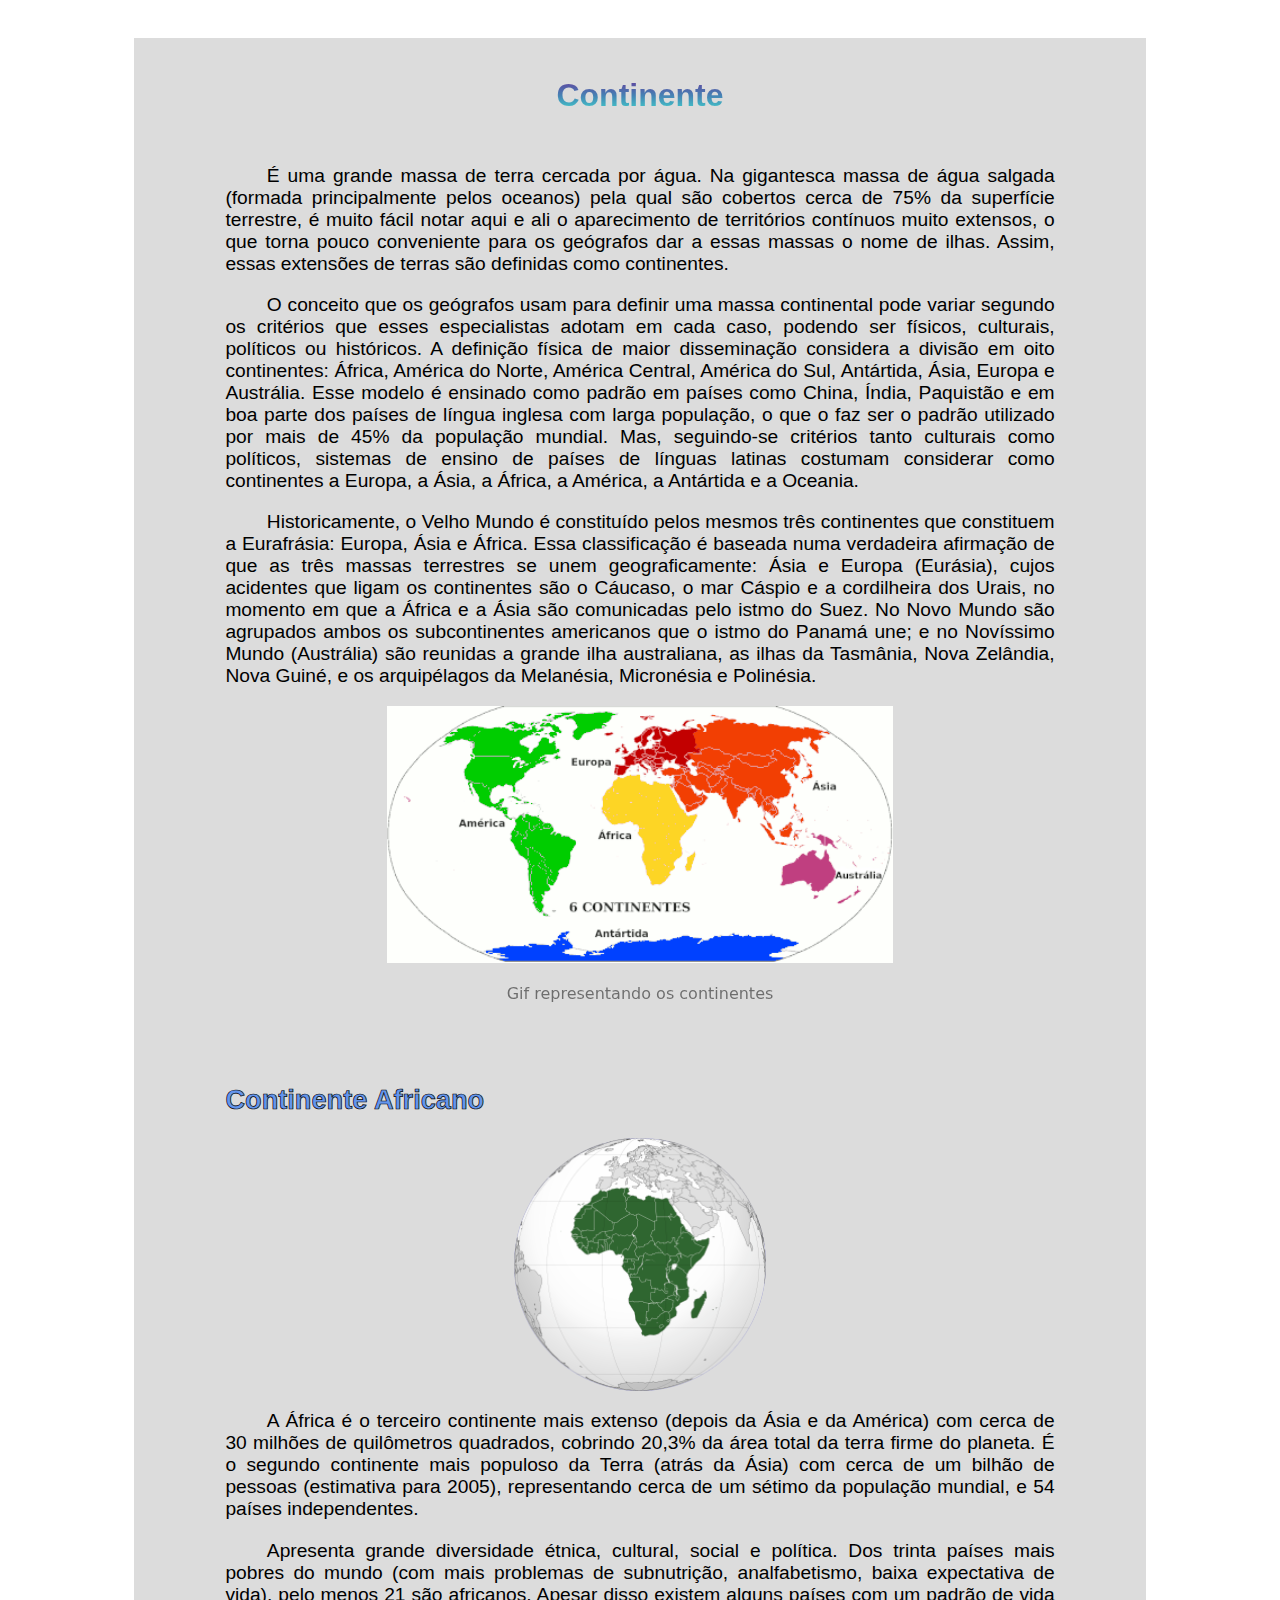
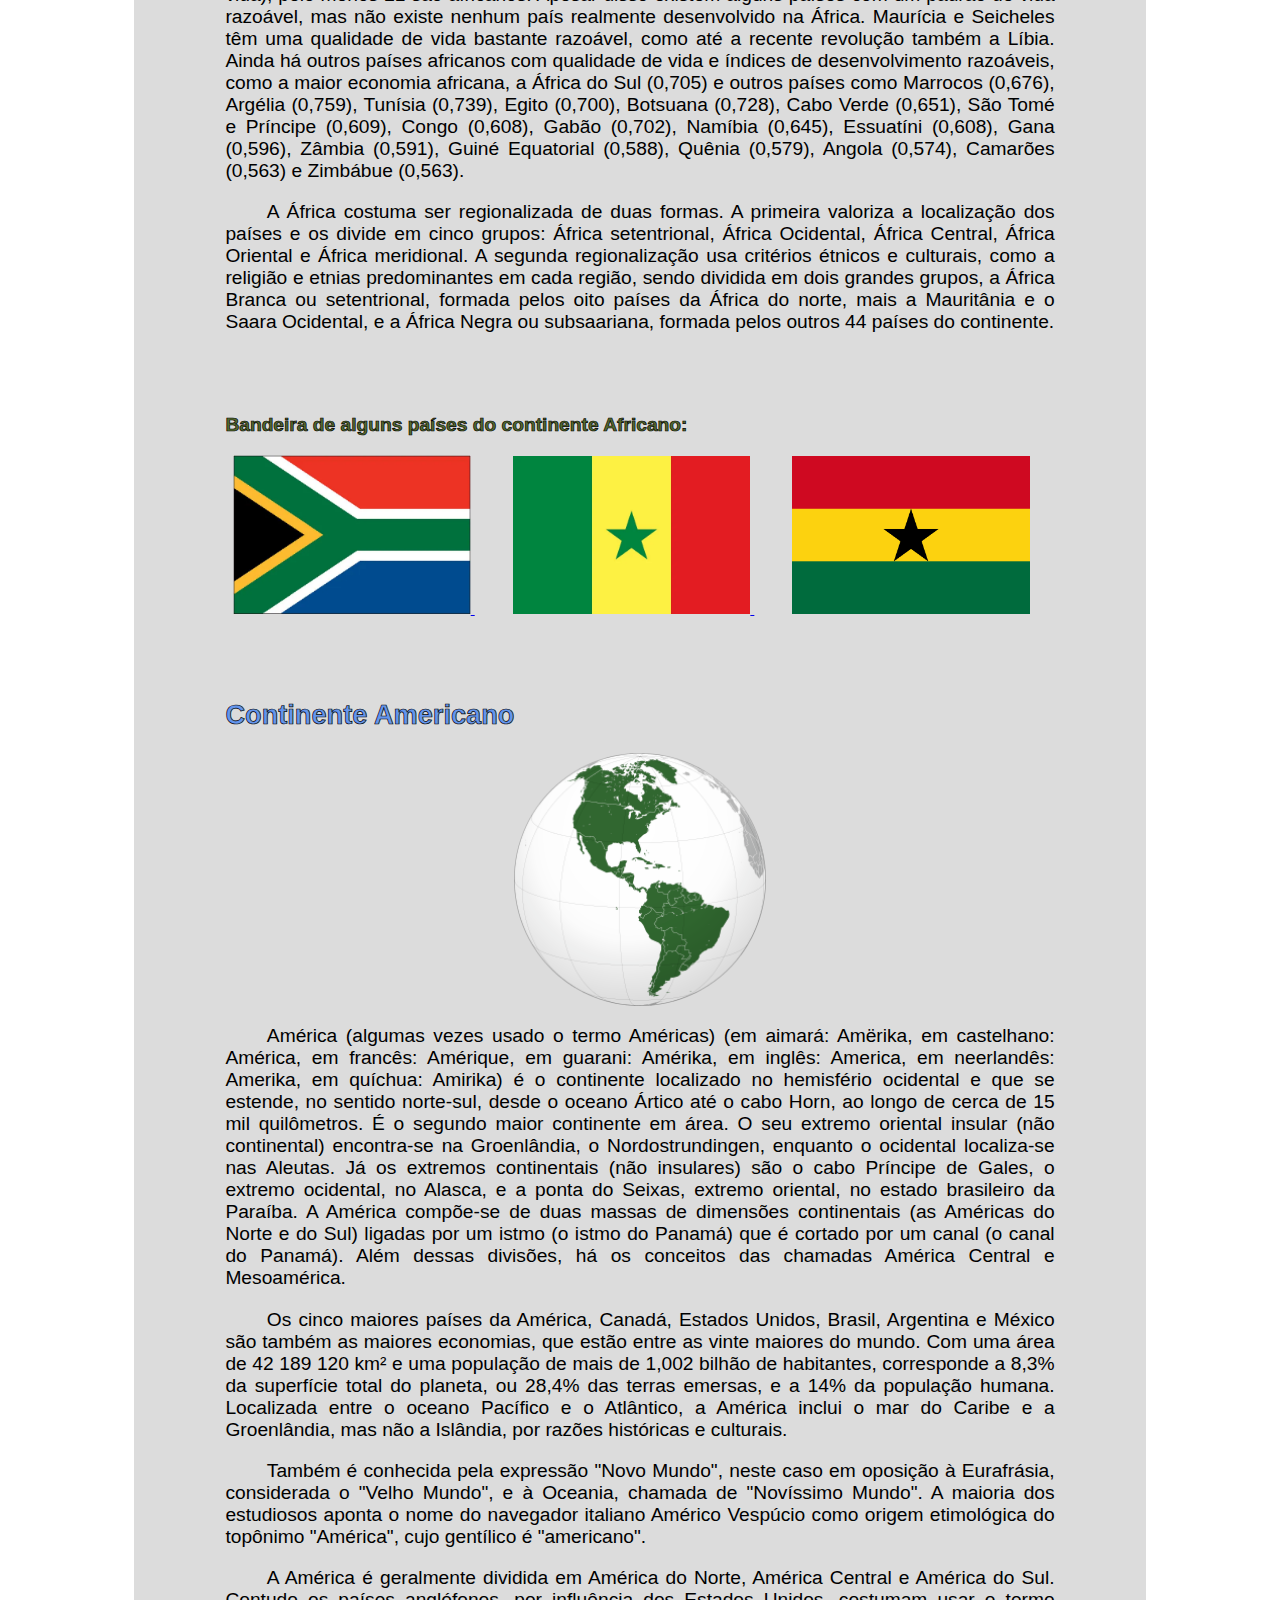
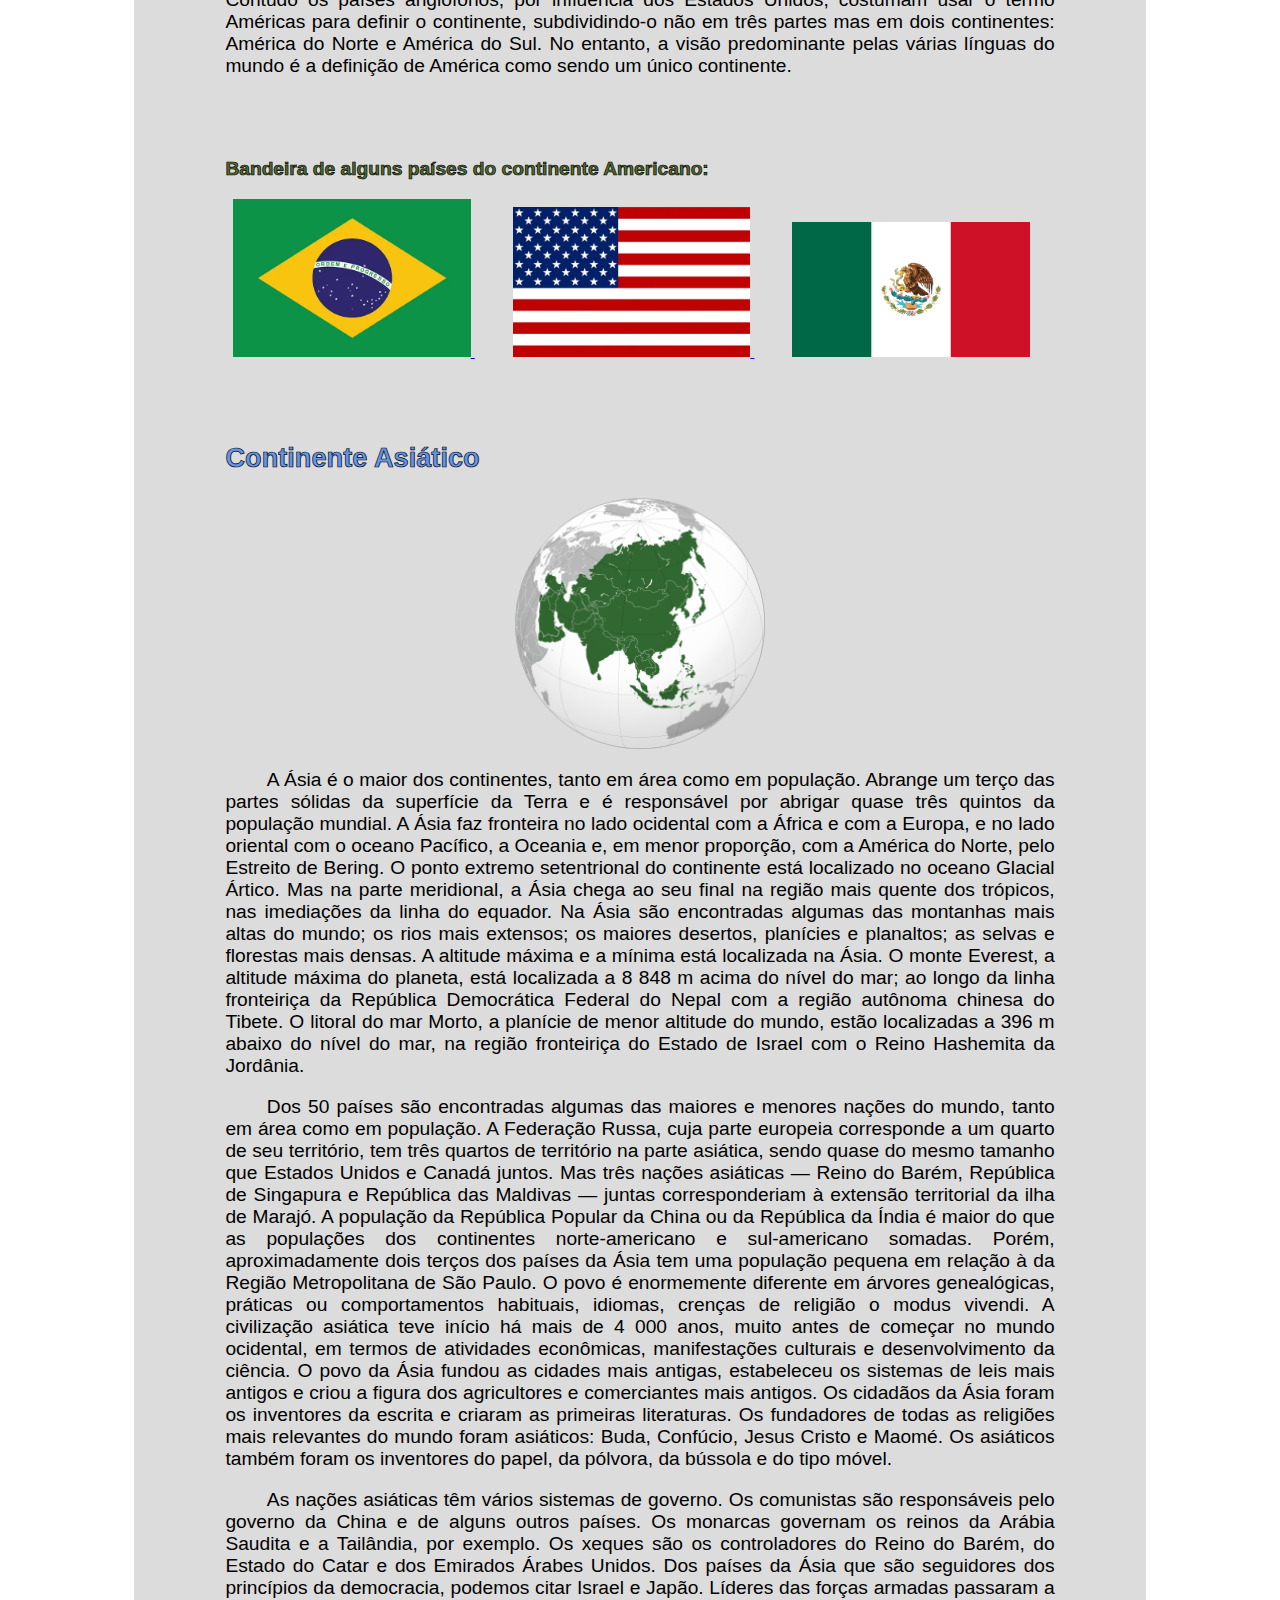
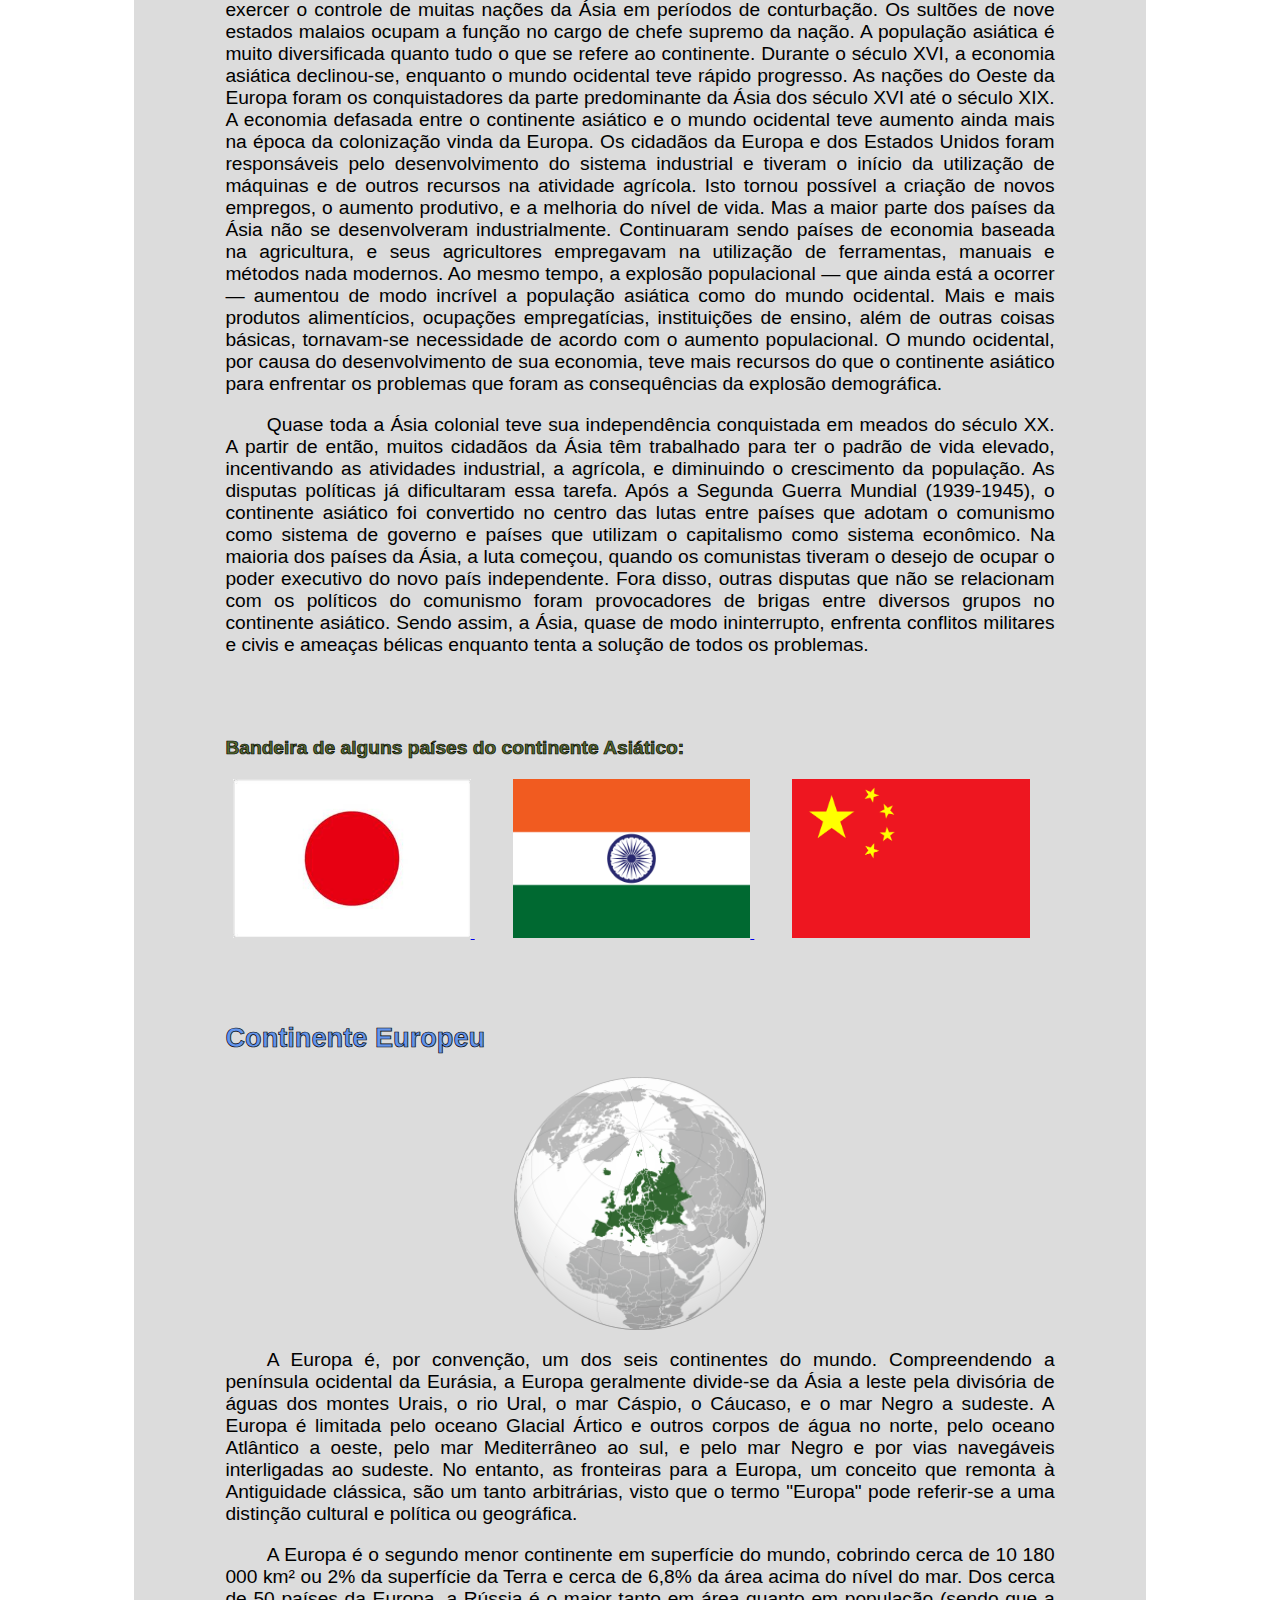
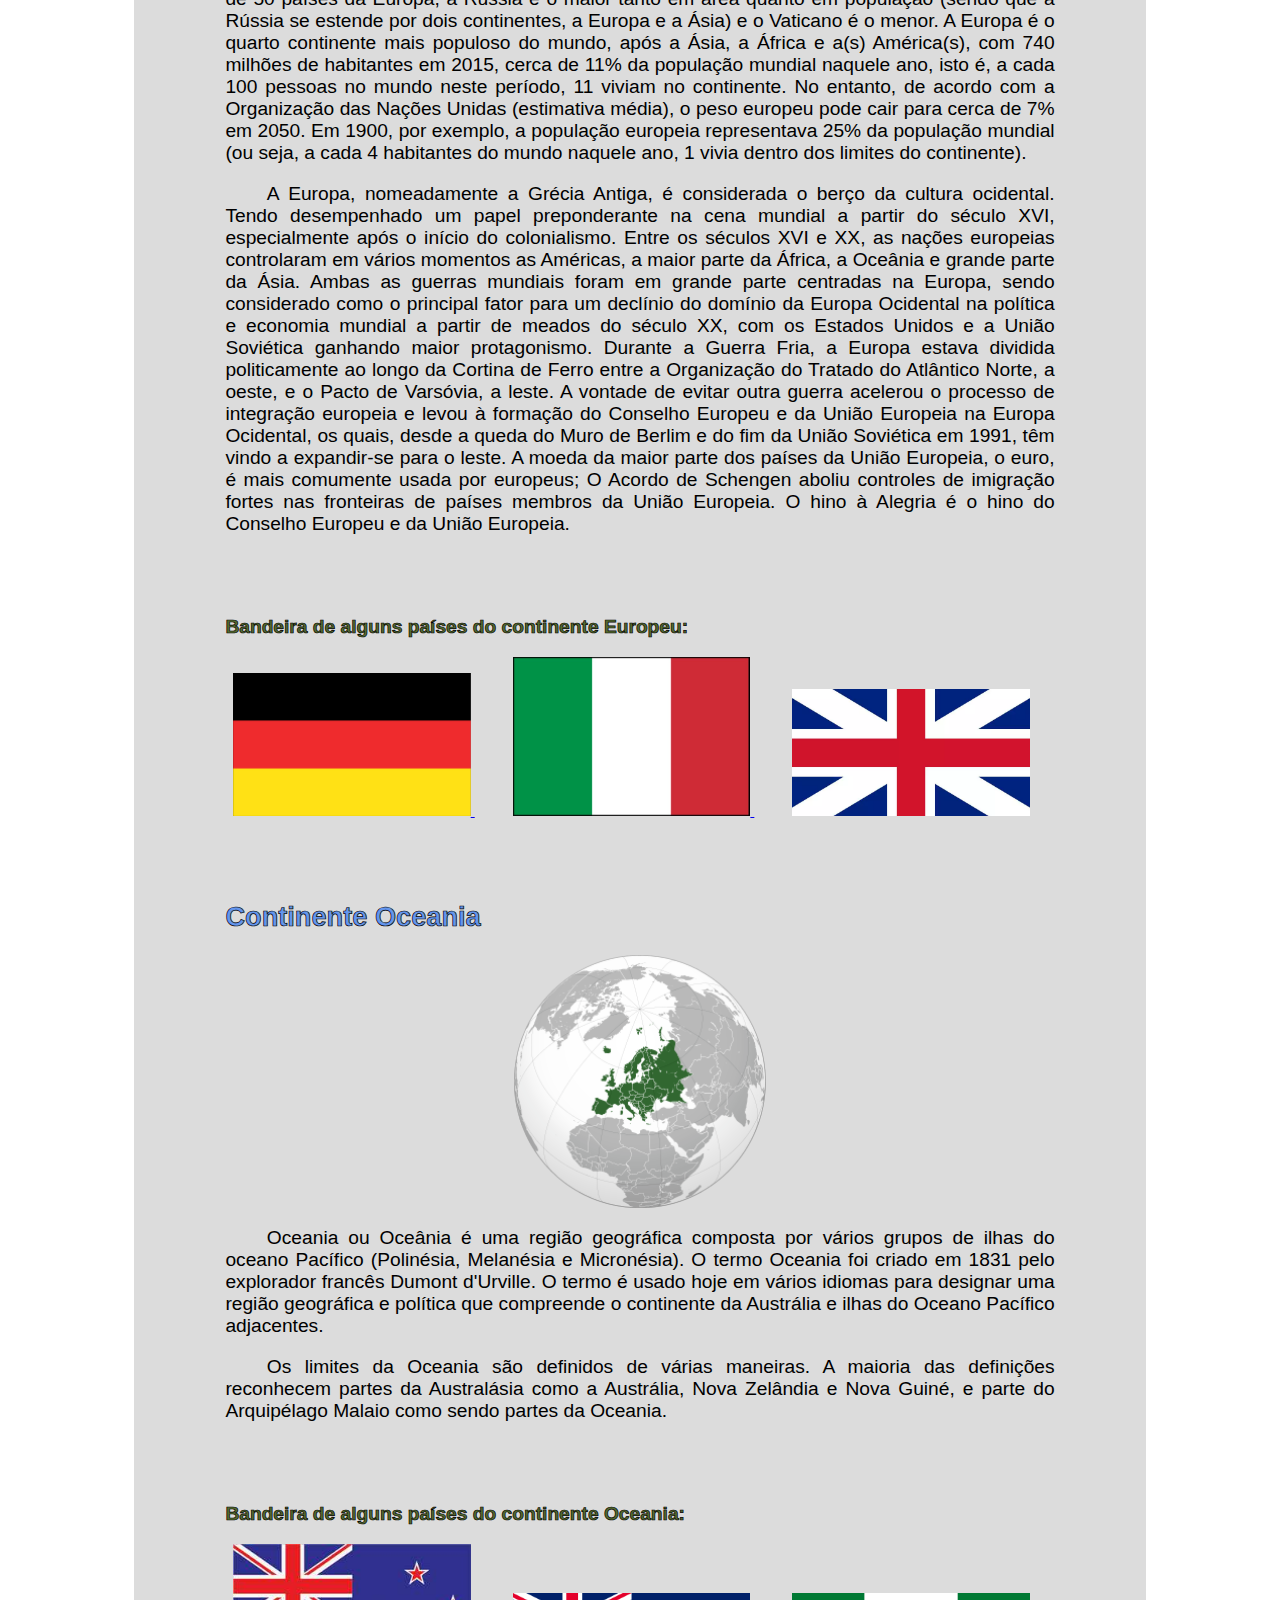
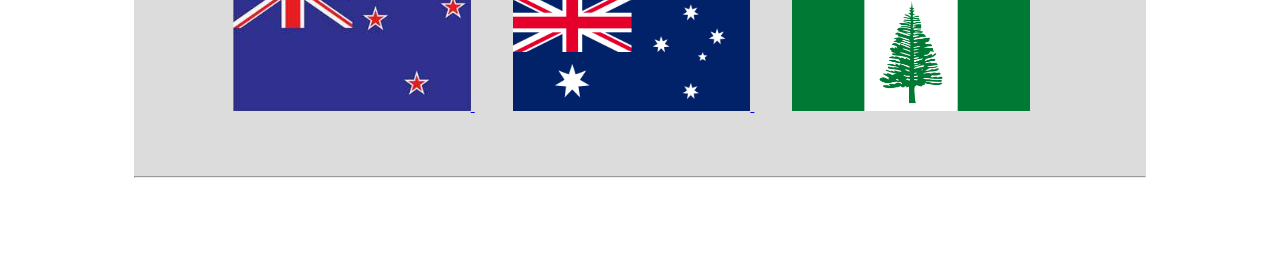
<file: Continentes/index.html>
<!DOCTYPE html>
<html lang="pt-br">

<head>
    <meta charset="UTF-8">
    <meta http-equiv="X-UA-Compatible" content="IE=edge">
    <meta name="viewport" content="width=device-width, initial-scale=1.0">
    <link rel="stylesheet" href="css/style.css">
    <title>Países pelo mundo</title>
</head>

<body>

    <div class="block">
        <br>
        <h1>Continente</h1>

        <p>É uma grande massa de terra cercada por água. Na gigantesca massa de água salgada (formada principalmente
            pelos oceanos) pela qual são cobertos cerca de 75% da superfície terrestre, é muito fácil notar aqui e ali o
            aparecimento de territórios contínuos muito extensos, o que torna pouco conveniente para os geógrafos dar a
            essas massas o nome de ilhas. Assim, essas extensões de terras são definidas como continentes.
        </p>
        <p>
            O conceito que os geógrafos usam para definir uma massa continental pode variar segundo os critérios que
            esses
            especialistas adotam em cada caso, podendo ser físicos, culturais, políticos ou históricos. A definição
            física
            de maior disseminação considera a divisão em oito continentes: África, América do Norte, América Central,
            América do Sul, Antártida, Ásia, Europa e Austrália. Esse modelo é ensinado como padrão em países como
            China,
            Índia, Paquistão e em boa parte dos países de língua inglesa com larga população, o que o faz ser o padrão
            utilizado por mais de 45% da população mundial. Mas, seguindo-se critérios tanto culturais como políticos,
            sistemas de ensino de países de línguas latinas costumam considerar como continentes a Europa, a Ásia, a
            África,
            a América, a Antártida e a Oceania.
        </p>
        <p>
            Historicamente, o Velho Mundo é constituído pelos mesmos três continentes que constituem a Eurafrásia:
            Europa,
            Ásia e África. Essa classificação é baseada numa verdadeira afirmação de que as três massas terrestres se
            unem geograficamente: Ásia e Europa (Eurásia), cujos acidentes que ligam os continentes são o Cáucaso, o mar
            Cáspio e a cordilheira dos Urais, no momento em que a África e a Ásia são comunicadas pelo istmo do Suez. No
            Novo Mundo são agrupados ambos os subcontinentes americanos que o istmo do Panamá une; e no Novíssimo Mundo
            (Austrália) são reunidas a grande ilha australiana, as ilhas da Tasmânia, Nova Zelândia, Nova Guiné, e os
            arquipélagos da Melanésia, Micronésia e Polinésia.
        </p>

        <img class="continentes" style="width: 50%;" src="img/continentes.gif" alt="Continentes" title="Continentes">

        <h4>Gif representando os continentes</h4>

        <h2>Continente Africano</h2>

        <img class="continentes" src="img/africa/africa.png" alt="Continente Africano" title="Continente africano">

        <p>
            A África é o terceiro continente mais extenso (depois da Ásia e da América) com cerca de 30 milhões de
            quilômetros quadrados, cobrindo 20,3% da área total da terra firme do planeta. É o segundo continente mais
            populoso da Terra (atrás da Ásia) com cerca de um bilhão de pessoas (estimativa para 2005), representando
            cerca de um sétimo da população mundial, e 54 países independentes.
        </p>
        <p>
            Apresenta grande diversidade étnica, cultural, social e política. Dos trinta países mais pobres do mundo
            (com mais problemas de subnutrição, analfabetismo, baixa expectativa de vida), pelo menos 21 são
            africanos. Apesar disso existem alguns países com um padrão de vida razoável, mas não existe nenhum país
            realmente desenvolvido na África. Maurícia e Seicheles têm uma qualidade de vida bastante razoável, como
            até a recente revolução também a Líbia. Ainda há outros países africanos com qualidade de vida e índices de
            desenvolvimento razoáveis, como a maior economia africana, a África do Sul (0,705) e outros países como
            Marrocos (0,676), Argélia (0,759), Tunísia (0,739), Egito (0,700), Botsuana (0,728), Cabo Verde (0,651), São
            Tomé e Príncipe (0,609), Congo (0,608), Gabão (0,702), Namíbia (0,645), Essuatíni (0,608), Gana (0,596),
            Zâmbia (0,591), Guiné Equatorial (0,588), Quênia (0,579), Angola (0,574), Camarões (0,563) e Zimbábue
            (0,563).
        </p>
        <p>
            A África costuma ser regionalizada de duas formas. A primeira valoriza a localização dos países e os divide
            em cinco grupos: África setentrional, África Ocidental, África Central, África Oriental e África meridional.
            A segunda regionalização usa critérios étnicos e culturais, como a religião e etnias predominantes em cada
            região, sendo dividida em dois grandes grupos, a África Branca ou setentrional, formada pelos oito países da
            África do norte, mais a Mauritânia e o Saara Ocidental, e a África Negra ou subsaariana, formada pelos
            outros 44 países do continente.
        </p>


        <h3>Bandeira de alguns países do continente Africano:</h3>

        <div class="images">
            <a class="image" href="https://mundoeducacao.uol.com.br/geografia/africa-sul.htm">
                <img src="img/africa/africa_do_sul.png" alt="Bandeira África do Sul" title="Bandeira África do Sul" id="teste">
            </a>

            <a class="image" href="https://mundoeducacao.uol.com.br/geografia/senegal.htm">
                <img src="img/africa/senegal.png" alt="Bandeira Senegal" title="Bandeira Senegal">
            </a>

            <a class="image" href="https://pt.wikipedia.org/wiki/Gana">
                <img src="img/africa/ghana.png" alt="Bandeira Gana" title="Bandeira Gana">
            </a>
        </div>

        <h2>Continente Americano</h2>

        <img class="continentes" src="img/america/america.png" alt="Continente Africano" title="Continente africano">

        <p>
            América (algumas vezes usado o termo Américas) (em aimará: Amërika, em castelhano: América, em francês:
            Amérique, em guarani: Amérika, em inglês: America, em neerlandês: Amerika, em quíchua: Amirika) é o
            continente localizado no hemisfério ocidental e que se estende, no sentido norte-sul, desde o oceano Ártico
            até o cabo Horn, ao longo de cerca de 15 mil quilômetros. É o segundo maior continente em área. O seu
            extremo oriental insular (não continental) encontra-se na Groenlândia, o Nordostrundingen, enquanto o
            ocidental localiza-se nas Aleutas. Já os extremos continentais (não insulares) são o cabo Príncipe de Gales,
            o extremo ocidental, no Alasca, e a ponta do Seixas, extremo oriental, no estado brasileiro da Paraíba. A
            América compõe-se de duas massas de dimensões continentais (as Américas do Norte e do Sul) ligadas por um
            istmo (o istmo do Panamá) que é cortado por um canal (o canal do Panamá). Além dessas divisões, há os
            conceitos das chamadas América Central e Mesoamérica.
        </p>
        <p>
            Os cinco maiores países da América, Canadá, Estados Unidos, Brasil, Argentina e México são também as maiores
            economias, que estão entre as vinte maiores do mundo. Com uma área de 42 189 120 km² e uma população de mais
            de 1,002 bilhão de habitantes, corresponde a 8,3% da superfície total do planeta, ou 28,4% das terras
            emersas, e a 14% da população humana. Localizada entre o oceano Pacífico e o Atlântico, a América inclui o
            mar do Caribe e a Groenlândia, mas não a Islândia, por razões históricas e culturais.
        </p>
        <p>
            Também é conhecida pela expressão "Novo Mundo", neste caso em oposição à Eurafrásia, considerada o "Velho
            Mundo", e à Oceania, chamada de "Novíssimo Mundo". A maioria dos estudiosos aponta o nome do navegador
            italiano Américo Vespúcio como origem etimológica do topônimo "América", cujo gentílico é "americano".
        </p>
        <p>
            A América é geralmente dividida em América do Norte, América Central e América do Sul. Contudo os países
            anglófonos, por influência dos Estados Unidos, costumam usar o termo Américas para definir o continente,
            subdividindo-o não em três partes mas em dois continentes: América do Norte e América do Sul. No entanto, a
            visão predominante pelas várias línguas do mundo é a definição de América como sendo um único continente.
        </p>


        <h3>Bandeira de alguns países do continente Americano:</h3>

        <div class="images">
            <a class="image" href="https://brasilescola.uol.com.br/geografia/pais-brasil.htm">
                <img src="img/america/brasil.png" alt="Bandeira Brasil" title="Bandeira Brasil">
            </a>
        
            <a class="image" href="https://brasilescola.uol.com.br/geografia/estados-unidos.htm">
                <img src="img/america/eua.png" alt="Bandeira Estados Unidos" title="Bandeira Estados Unidos">
            </a>
        
            <a class="image" href="https://brasilescola.uol.com.br/historia-da-america/historia-mexico.htm">
                <img src="img/america/mexico.png" alt="Bandeira México" title="Bandeira México">
            </a>
        </div>

        <h2>Continente Asiático</h2>

        <img class="continentes" src="img/asia/asia.png" alt="Continente Asiático" title="Continente Asiático">

        <p>
            A Ásia é o maior dos continentes, tanto em área como em população. Abrange um terço das partes sólidas da
            superfície da Terra e é responsável por abrigar quase três quintos da população mundial. A Ásia faz
            fronteira no lado ocidental com a África e com a Europa, e no lado oriental com o oceano Pacífico, a Oceania
            e, em menor proporção, com a América do Norte, pelo Estreito de Bering. O ponto extremo setentrional do
            continente está localizado no oceano Glacial Ártico. Mas na parte meridional, a Ásia chega ao seu final na
            região mais quente dos trópicos, nas imediações da linha do equador. Na Ásia são encontradas algumas das
            montanhas mais altas do mundo; os rios mais extensos; os maiores desertos, planícies e planaltos; as selvas
            e florestas mais densas. A altitude máxima e a mínima está localizada na Ásia. O monte Everest, a altitude
            máxima do planeta, está localizada a 8 848 m acima do nível do mar; ao longo da linha fronteiriça da
            República Democrática Federal do Nepal com a região autônoma chinesa do Tibete. O litoral do mar Morto, a
            planície de menor altitude do mundo, estão localizadas a 396 m abaixo do nível do mar, na região fronteiriça
            do Estado de Israel com o Reino Hashemita da Jordânia.
        </p>
        <p>
            Dos 50 países são encontradas algumas das maiores e menores nações do mundo, tanto em área como em
            população. A Federação Russa, cuja parte europeia corresponde a um quarto de seu território, tem três
            quartos de território na parte asiática, sendo quase do mesmo tamanho que Estados Unidos e Canadá juntos.
            Mas três nações asiáticas — Reino do Barém, República de Singapura e República das Maldivas — juntas
            corresponderiam à extensão territorial da ilha de Marajó. A população da República Popular da China ou da
            República da Índia é maior do que as populações dos continentes norte-americano e sul-americano somadas.
            Porém, aproximadamente dois terços dos países da Ásia tem uma população pequena em relação à da Região
            Metropolitana de São Paulo. O povo é enormemente diferente em árvores genealógicas, práticas ou
            comportamentos habituais, idiomas, crenças de religião o modus vivendi. A civilização asiática teve
            início há mais de 4 000 anos, muito antes de começar no mundo ocidental, em termos de atividades econômicas,
            manifestações culturais e desenvolvimento da ciência. O povo da Ásia fundou as cidades mais antigas,
            estabeleceu os sistemas de leis mais antigos e criou a figura dos agricultores e comerciantes mais antigos.
            Os cidadãos da Ásia foram os inventores da escrita e criaram as primeiras literaturas. Os fundadores de
            todas as religiões mais relevantes do mundo foram asiáticos: Buda, Confúcio, Jesus Cristo e Maomé. Os
            asiáticos também foram os inventores do papel, da pólvora, da bússola e do tipo móvel.
        </p>
        <p>
            As nações asiáticas têm vários sistemas de governo. Os comunistas são responsáveis pelo governo da China e
            de alguns outros países. Os monarcas governam os reinos da Arábia Saudita e a Tailândia, por exemplo. Os
            xeques são os controladores do Reino do Barém, do Estado do Catar e dos Emirados Árabes Unidos. Dos países
            da Ásia que são seguidores dos princípios da democracia, podemos citar Israel e Japão. Líderes das forças
            armadas passaram a exercer o controle de muitas nações da Ásia em períodos de conturbação. Os sultões de
            nove estados malaios ocupam a função no cargo de chefe supremo da nação. A população asiática é muito
            diversificada quanto tudo o que se refere ao continente. Durante o século XVI, a economia asiática
            declinou-se, enquanto o mundo ocidental teve rápido progresso. As nações do Oeste da Europa foram os
            conquistadores da parte predominante da Ásia dos século XVI até o século XIX. A economia defasada entre o
            continente asiático e o mundo ocidental teve aumento ainda mais na época da colonização vinda da Europa. Os
            cidadãos da Europa e dos Estados Unidos foram responsáveis pelo desenvolvimento do sistema industrial e
            tiveram o início da utilização de máquinas e de outros recursos na atividade agrícola. Isto tornou possível
            a criação de novos empregos, o aumento produtivo, e a melhoria do nível de vida. Mas a maior parte dos
            países da Ásia não se desenvolveram industrialmente. Continuaram sendo países de economia baseada na
            agricultura, e seus agricultores empregavam na utilização de ferramentas, manuais e métodos nada
            modernos. Ao mesmo tempo, a explosão populacional — que ainda está a ocorrer — aumentou de modo incrível
            a população asiática como do mundo ocidental. Mais e mais produtos alimentícios, ocupações empregatícias,
            instituições de ensino, além de outras coisas básicas, tornavam-se necessidade de acordo com o aumento
            populacional. O mundo ocidental, por causa do desenvolvimento de sua economia, teve mais recursos do que o
            continente asiático para enfrentar os problemas que foram as consequências da explosão demográfica.
        </p>
        <p>
            Quase toda a Ásia colonial teve sua independência conquistada em meados do século XX. A partir de então,
            muitos cidadãos da Ásia têm trabalhado para ter o padrão de vida elevado, incentivando as atividades
            industrial, a agrícola, e diminuindo o crescimento da população. As disputas políticas já dificultaram essa
            tarefa. Após a Segunda Guerra Mundial (1939-1945), o continente asiático foi convertido no centro das lutas
            entre países que adotam o comunismo como sistema de governo e países que utilizam o capitalismo como sistema
            econômico. Na maioria dos países da Ásia, a luta começou, quando os comunistas tiveram o desejo de ocupar o
            poder executivo do novo país independente. Fora disso, outras disputas que não se relacionam com os
            políticos do comunismo foram provocadores de brigas entre diversos grupos no continente asiático. Sendo
            assim, a Ásia, quase de modo ininterrupto, enfrenta conflitos militares e civis e ameaças bélicas enquanto
            tenta a solução de todos os problemas.
        </p>

        <h3>Bandeira de alguns países do continente Asiático:</h3>

        <div class="images">
            <a class="image" href="https://pt.wikipedia.org/wiki/Jap%C3%A3o">
                <img src="img/asia/japão.jpg" alt="Bandeira Japão" title="Bandeira Japão">
            </a>
        
            <a class="image" href="https://pt.wikipedia.org/wiki/Bandeira_da_%C3%8Dndia">
                <img src="img/asia/india.png" alt="Bandeira India" title="Bandeira India">
            </a>
        
            <a class="image" href="https://en.wikipedia.org/wiki/China">
                <img src="img/asia/china.png" alt="Bandeira China" title="Bandeira China">
            </a>
        </div>

        <h2>Continente Europeu</h2>

        <img class="continentes" src="img/europa/europa.png" alt="Continente Europeu" title="Continente Europeu">

        <p>
            A Europa é, por convenção, um dos seis continentes do mundo. Compreendendo a península ocidental da Eurásia,
            a Europa geralmente divide-se da Ásia a leste pela divisória de águas dos montes Urais, o rio Ural, o mar
            Cáspio, o Cáucaso, e o mar Negro a sudeste. A Europa é limitada pelo oceano Glacial Ártico e outros
            corpos de água no norte, pelo oceano Atlântico a oeste, pelo mar Mediterrâneo ao sul, e pelo mar Negro e por
            vias navegáveis interligadas ao sudeste. No entanto, as fronteiras para a Europa, um conceito que remonta à
            Antiguidade clássica, são um tanto arbitrárias, visto que o termo "Europa" pode referir-se a uma distinção
            cultural e política ou geográfica.
        </p>
        <p>

            A Europa é o segundo menor continente em superfície do mundo, cobrindo cerca de 10 180 000 km² ou 2% da
            superfície da Terra e cerca de 6,8% da área acima do nível do mar. Dos cerca de 50 países da Europa, a
            Rússia é o maior tanto em área quanto em população (sendo que a Rússia se estende por dois continentes, a
            Europa e a Ásia) e o Vaticano é o menor. A Europa é o quarto continente mais populoso do mundo, após a Ásia,
            a África e a(s) América(s), com 740 milhões de habitantes em 2015, cerca de 11% da população mundial naquele
            ano, isto é, a cada 100 pessoas no mundo neste período, 11 viviam no continente. No entanto, de acordo
            com a Organização das Nações Unidas (estimativa média), o peso europeu pode cair para cerca de 7% em
            2050. Em 1900, por exemplo, a população europeia representava 25% da população mundial (ou seja, a cada 4
            habitantes do mundo naquele ano, 1 vivia dentro dos limites do continente).
        </p>
        <p>
            A Europa, nomeadamente a Grécia Antiga, é considerada o berço da cultura ocidental. Tendo desempenhado um
            papel preponderante na cena mundial a partir do século XVI, especialmente após o início do colonialismo.
            Entre os séculos XVI e XX, as nações europeias controlaram em vários momentos as Américas, a maior parte da
            África, a Oceânia e grande parte da Ásia. Ambas as guerras mundiais foram em grande parte centradas na
            Europa, sendo considerado como o principal fator para um declínio do domínio da Europa Ocidental na política
            e economia mundial a partir de meados do século XX, com os Estados Unidos e a União Soviética ganhando maior
            protagonismo. Durante a Guerra Fria, a Europa estava dividida politicamente ao longo da Cortina de Ferro
            entre a Organização do Tratado do Atlântico Norte, a oeste, e o Pacto de Varsóvia, a leste. A vontade de
            evitar outra guerra acelerou o processo de integração europeia e levou à formação do Conselho Europeu e da
            União Europeia na Europa Ocidental, os quais, desde a queda do Muro de Berlim e do fim da União Soviética em
            1991, têm vindo a expandir-se para o leste. A moeda da maior parte dos países da União Europeia, o euro, é
            mais comumente usada por europeus; O Acordo de Schengen aboliu controles de imigração fortes nas fronteiras
            de países membros da União Europeia. O hino à Alegria é o hino do Conselho Europeu e da União Europeia.
        </p>

        <h3>Bandeira de alguns países do continente Europeu:</h3>

        <div class="images">
            <a class="image" href="https://brasilescola.uol.com.br/geografia/alemanha.htm">
                <img src="img/europa/alemanha.jpg" alt="Bandeira Alemanha" title="Bandeira Alemanha">
            </a>
        
            <a class="image" href="https://www.todamateria.com.br/bandeira-da-italia/">
                <img src="img/europa/italia.jpg" alt="Bandeira Itália" title="Bandeira Itália">
            </a>
        
            <a class="image" href="https://www.educamaisbrasil.com.br/enem/geografia/reino-unido">
                <img src="img/europa/ru.png" alt="Bandeira Reino Unido" title="Bandeira Reino Unido">
            </a>
        </div>

        <h2>Continente Oceania</h2>

        <img class="continentes" src="img/europa/europa.png" alt="Continente Europeu" title="Continente Europeu">

        <p>
            Oceania ou Oceânia é uma região geográfica composta por vários grupos de ilhas do oceano
            Pacífico (Polinésia, Melanésia e Micronésia). O termo Oceania foi criado em 1831 pelo explorador francês
            Dumont d'Urville. O termo é usado hoje em vários idiomas para designar uma região geográfica e política que
            compreende o continente da Austrália e ilhas do Oceano Pacífico adjacentes.
        </p>
        <p>
            Os limites da Oceania são definidos de várias maneiras. A maioria das definições reconhecem partes da
            Australásia como a Austrália, Nova Zelândia e Nova Guiné, e parte do Arquipélago Malaio como sendo partes da
            Oceania.
        </p>

        <h3>Bandeira de alguns países do continente Oceania:</h3>

        <div class="images">
            <a class="image" href="https://pt.wikipedia.org/wiki/Bandeira_da_Nova_Zel%C3%A2ndia">
                <img src="img/oceania/Nova-Zelandia.jpg" alt="Bandeira Nova Zelândia" title="Bandeira Nova Zelândia">
            </a>
        
            <a class="image" href="https://pt.wikipedia.org/wiki/Austr%C3%A1lia">
                <img src="img/oceania/austrália.png" alt="Bandeira Austrália" title="Bandeira Austrália">
            </a>
        
            <a class="image" href="https://pt.wikipedia.org/wiki/Ilha_Norfolk">
                <img src="img/oceania/ilha_norfolk.png" alt="Bandeira Ilha Norfolk" title="Bandeira Ilha Norfolk">
            </a>
        </div>

        <hr class="footer">

    </div>
</body>

</html>
</file>
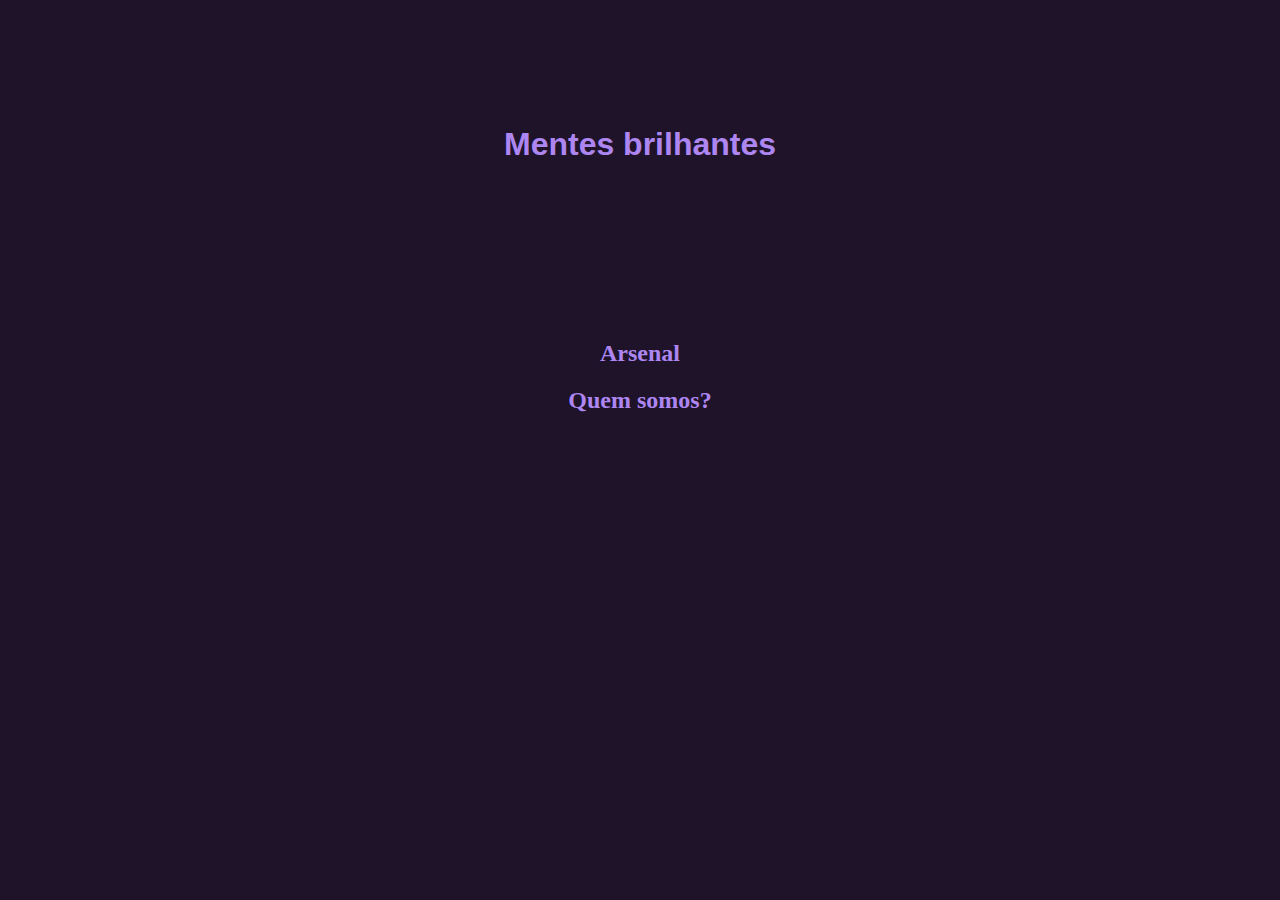
<file: Mentes brilhantes/index.html>
<!DOCTYPE html>
<html lang="pt-br">
<head>
    <meta charset="UTF-8">
    <meta name="viewport" content="width=device-width, initial-scale=1.0">
    <title>Home</title>
    <link rel="stylesheet" href="css/style.css">
</head>
<body>
    <!--Cayo Henrique da Silva Freitas e Natally Emanuelle de Almeida Silva-->
    <h1 class="titulo">Mentes brilhantes</h1>
    <div class="conteiner">
        <a href="Arsenal.html">
            <div class="buttom">
                <h2>Arsenal</h2>
            </div>
        </a>
        <a href="Quem_somos.html ">
            <div class="buttom">
                <h2>Quem somos?</h2>
            </div>
        </a>
    </div>
</body>
</html>
</file>
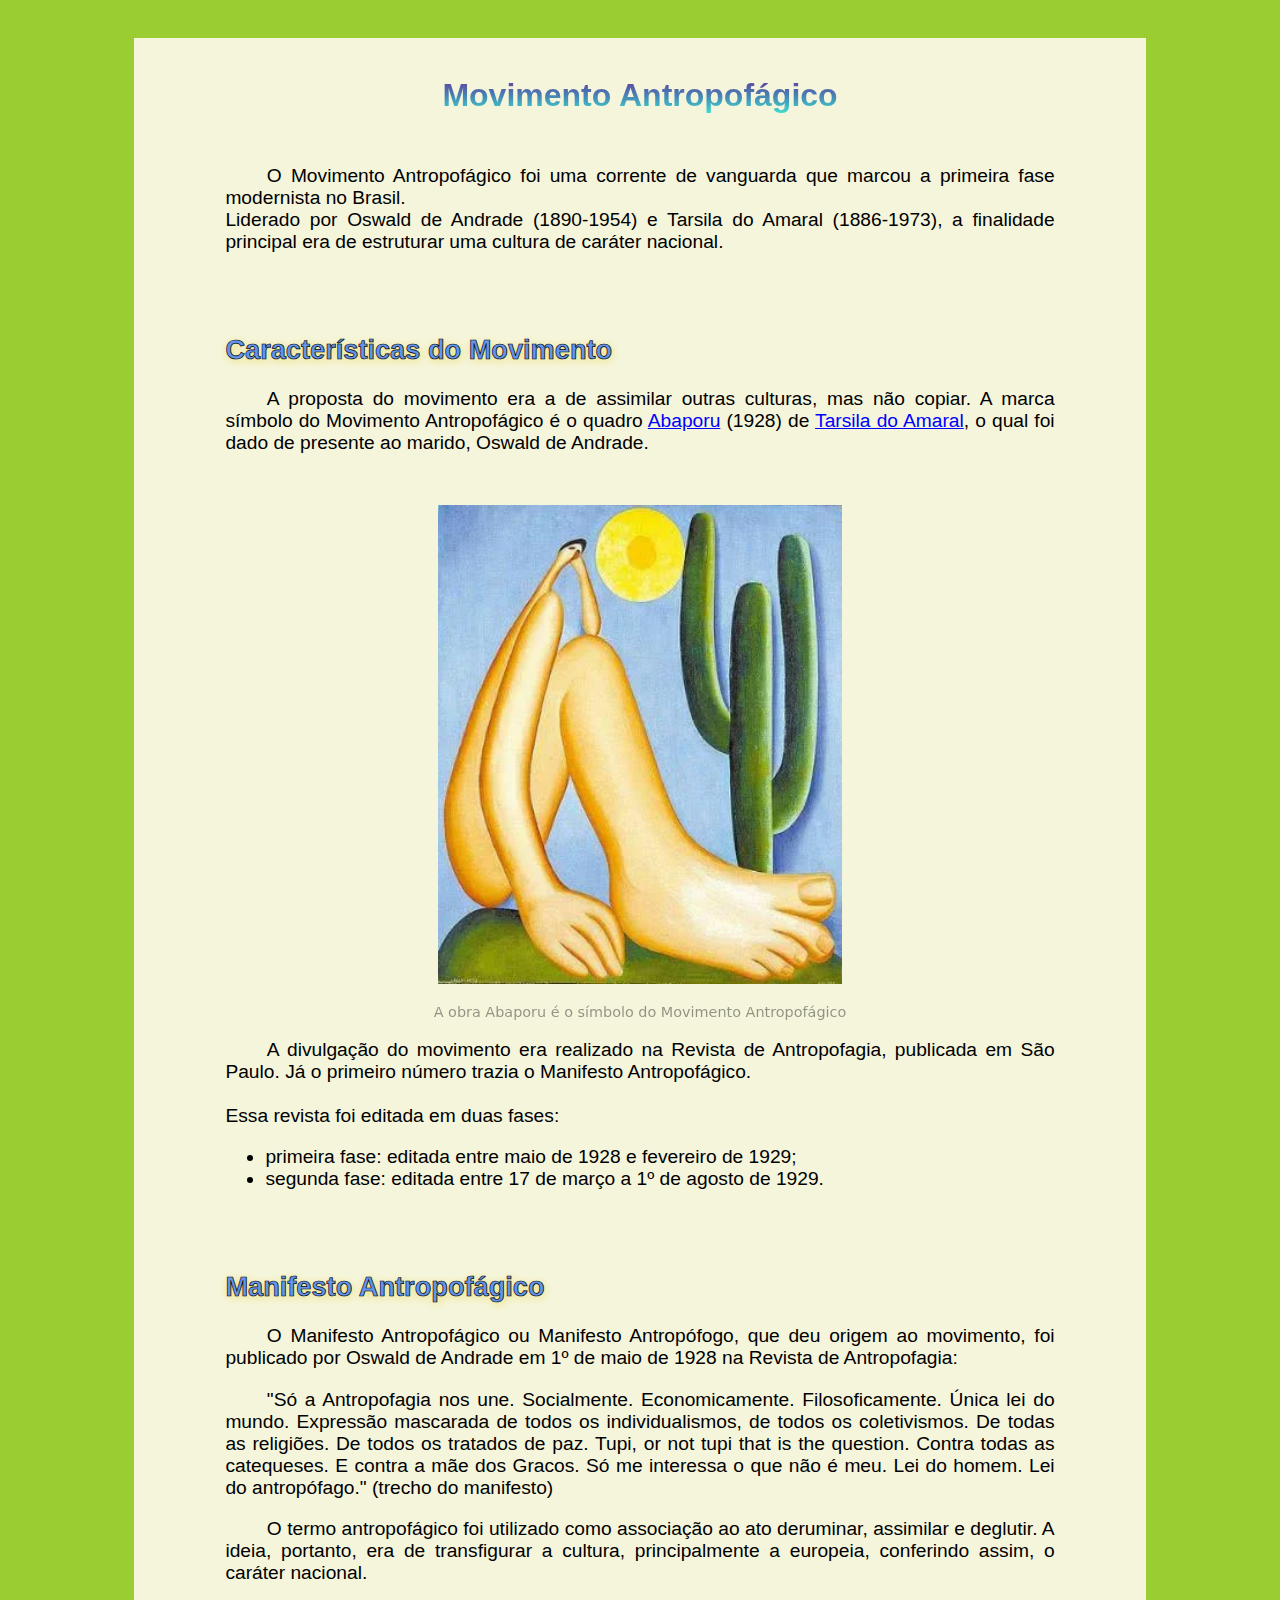
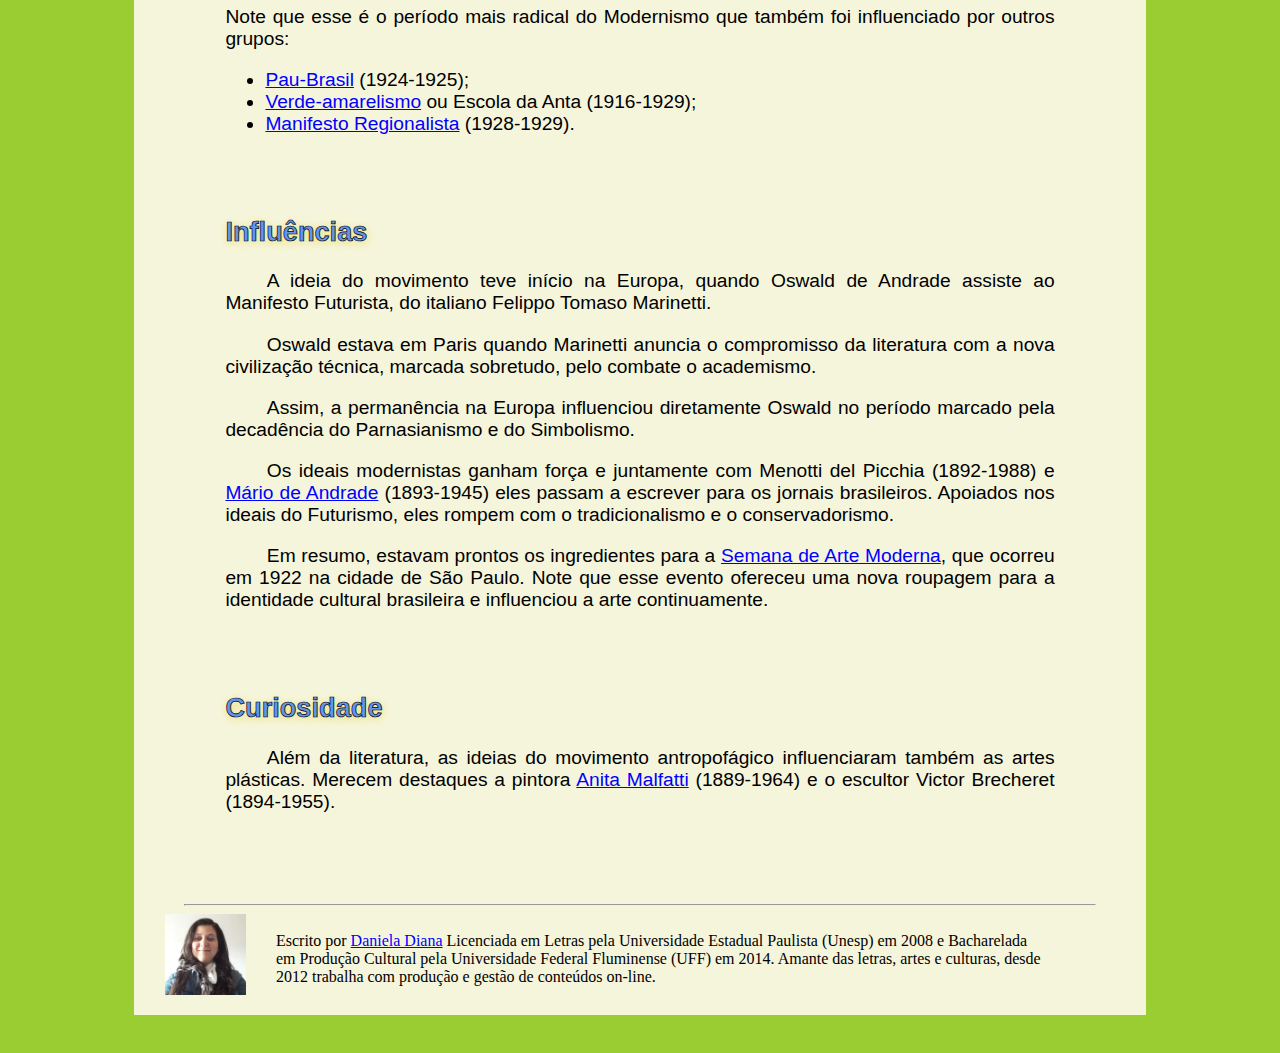
<file: Movimento antropofágico/index.html>
<!DOCTYPE html>
<html lang="pt-br">

<head>
    <meta charset="UTF-8">
    <meta http-equiv="X-UA-Compatible" content="IE=edge">
    <meta name="viewport" content="width=device-width, initial-scale=1.0">
    <link rel="stylesheet" href="css/style.css">
    <title>Movimento Antropofágico</title>
</head>

<body>
    <div class="block">
        <br>
        <h1>Movimento Antropofágico</h1>

        <p>O Movimento Antropofágico foi uma corrente de vanguarda que marcou a primeira fase modernista no Brasil.
            <br>
            Liderado por Oswald de Andrade (1890-1954) e Tarsila do Amaral (1886-1973), a finalidade principal era de
            estruturar uma cultura de caráter nacional.
        </p>

        <h2>Características do Movimento</h2>

        <p>A proposta do movimento era a de assimilar outras culturas, mas não copiar. A marca símbolo do Movimento
            Antropofágico é o quadro <a href="https://www.todamateria.com.br/abaporu/">Abaporu</a> (1928) de
            <a href="https://www.todamateria.com.br/tarsila-do-amaral/">Tarsila do Amaral</a>, o qual foi dado de
            presente
            ao marido, Oswald de Andrade.
        </p>

        <img class="abaporu" src="img/abaporu.png" alt="Obra Abaporu" title="Obra Abaporu">

        <h4>A obra Abaporu é o símbolo do Movimento Antropofágico</h4>

        <p>A divulgação do movimento era realizado na Revista de Antropofagia, publicada em São Paulo. Já o primeiro
            número
            trazia o Manifesto Antropofágico.
            <br><br>
            Essa revista foi editada em duas fases:
        </p>

        <ul>
            <li>primeira fase: editada entre maio de 1928 e fevereiro de 1929;</li>
            <li>segunda fase: editada entre 17 de março a 1º de agosto de 1929.</li>
        </ul>

        <h2>Manifesto Antropofágico</h2>

        <p>O Manifesto Antropofágico ou Manifesto Antropófogo, que deu origem ao movimento, foi publicado por Oswald de
            Andrade em 1º de maio de 1928 na Revista de Antropofagia:</p>

        <p>"Só a Antropofagia nos une. Socialmente. Economicamente. Filosoficamente. Única lei do mundo. Expressão
            mascarada
            de todos os individualismos, de todos os coletivismos. De todas as religiões. De todos os tratados de paz.
            Tupi,
            or not tupi that is the question. Contra todas as catequeses. E contra a mãe dos Gracos. Só me interessa o
            que
            não é meu. Lei do homem. Lei do antropófago." (trecho do manifesto)</p>

        <p>O termo antropofágico foi utilizado como associação ao ato deruminar, assimilar e deglutir. A ideia,
            portanto,
            era de transfigurar a cultura, principalmente a europeia, conferindo assim, o caráter nacional.
            <br><br>
            Note que esse é o período mais radical do Modernismo que também foi influenciado por outros grupos:
        </p>

        <ul>
            <li><a href="https://www.todamateria.com.br/movimento-pau-brasil/">Pau-Brasil</a> (1924-1925);</li>
            <li><a
                    href="https://www.todamateria.com.br/movimento-verde-amarelo-e-a-escola-da-anta/">Verde-amarelismo</a>
                ou
                Escola da Anta (1916-1929);</li>
            <li><a href="https://www.todamateria.com.br/manifesto-regionalista/">Manifesto Regionalista</a> (1928-1929).
            </li>
        </ul>

        <h2>Influências</h2>

        <p>A ideia do movimento teve início na Europa, quando Oswald de Andrade assiste ao Manifesto Futurista, do
            italiano
            Felippo Tomaso Marinetti.</p>

        <p>Oswald estava em Paris quando Marinetti anuncia o compromisso da literatura com a nova civilização técnica,
            marcada sobretudo, pelo combate o academismo.</p>

        <p>Assim, a permanência na Europa influenciou diretamente Oswald no período marcado pela decadência do
            Parnasianismo
            e do Simbolismo.</p>

        <p>Os ideais modernistas ganham força e juntamente com Menotti del Picchia (1892-1988) e <a
                href="https://www.todamateria.com.br/mario-de-andrade/">Mário de Andrade</a> (1893-1945) eles passam a
            escrever para os jornais brasileiros. Apoiados nos ideais do Futurismo, eles rompem com o tradicionalismo e
            o
            conservadorismo.</p>

        <p>Em resumo, estavam prontos os ingredientes para a <a
                href="https://www.todamateria.com.br/semana-de-arte-moderna/">Semana de Arte Moderna</a>, que ocorreu em
            1922 na cidade de São Paulo. Note que esse evento ofereceu uma nova roupagem para a identidade cultural
            brasileira e influenciou a arte continuamente.</p>

        <h2>Curiosidade</h2>

        <p style="margin-bottom: 9%;">Além da literatura, as ideias do movimento antropofágico influenciaram também as
            artes plásticas. Merecem
            destaques a pintora <a href="https://www.todamateria.com.br/anita-malfatti/">Anita Malfatti</a> (1889-1964)
            e o
            escultor Victor Brecheret (1894-1955).</p>

        <hr style="width: 90%;">

        <div class="autor">

            <img class="autora" src="img/Daniela.png" alt="Autora Daniela Diana">
            <br>
            <div class="formacao">
                Escrito por <a href="https://www.todamateria.com.br/autor/daniela-diana/">Daniela Diana</a>
                Licenciada em Letras pela Universidade Estadual Paulista (Unesp) em 2008 e Bacharelada em Produção
                Cultural pela Universidade Federal Fluminense (UFF) em 2014. Amante das letras, artes e culturas, desde
                2012 trabalha com produção e gestão de conteúdos on-line.
            </div>

        </div>
    </div>

</body>

</html>
</file>
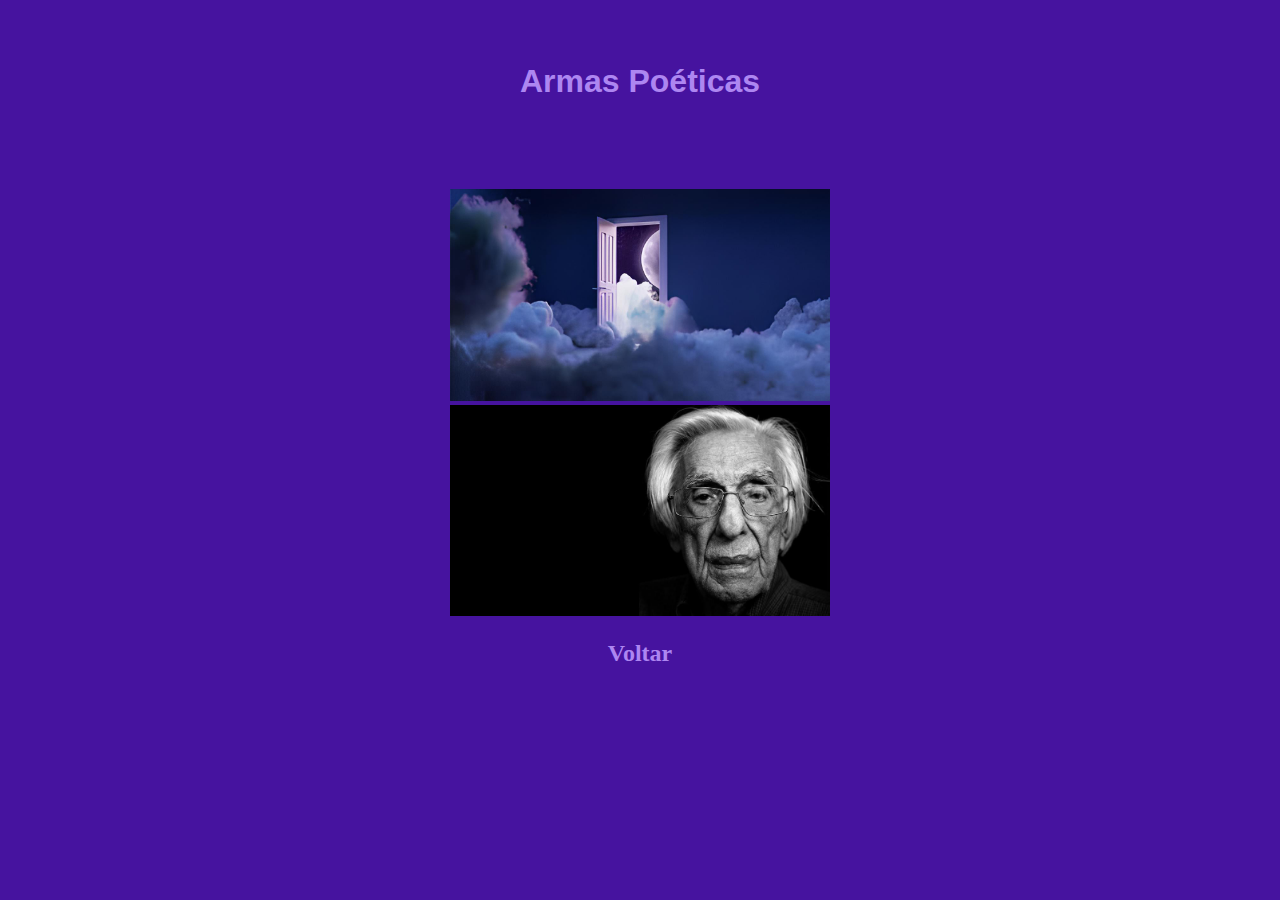
<file: Mentes brilhantes/Arsenal.html>
<!DOCTYPE html>
<html lang="pt-br">
<head>
    <meta charset="UTF-8">
    <meta http-equiv="X-UA-Compatible" content="IE=edge">
    <meta name="viewport" content="width=device-width, initial-scale=1.0">
    <link rel="stylesheet" href="css/Arsenal.css">
    <title>Arsenal</title>
</head>
<body>
    <h1 class="titulo">Armas Poéticas</h1>
    <div class="conteiner">
        <div>
            <a href="Sonhadores.html">
                <img src="img/sonhos.png" alt="Sonhadores" title="Sonhadores">
            </a>
        </div>
        <div>
            <a href="Traduzir-se.html">
                <img src="img/traduzir-se.jpeg" alt="traduzir-se" title="traduzir-se">
            </a>
        </div>
        <div class="buttom">
            <a href="index.html">
                <h2>Voltar</h2>
            </a>
        </div>
    </div>
</body>
</html>
</file>
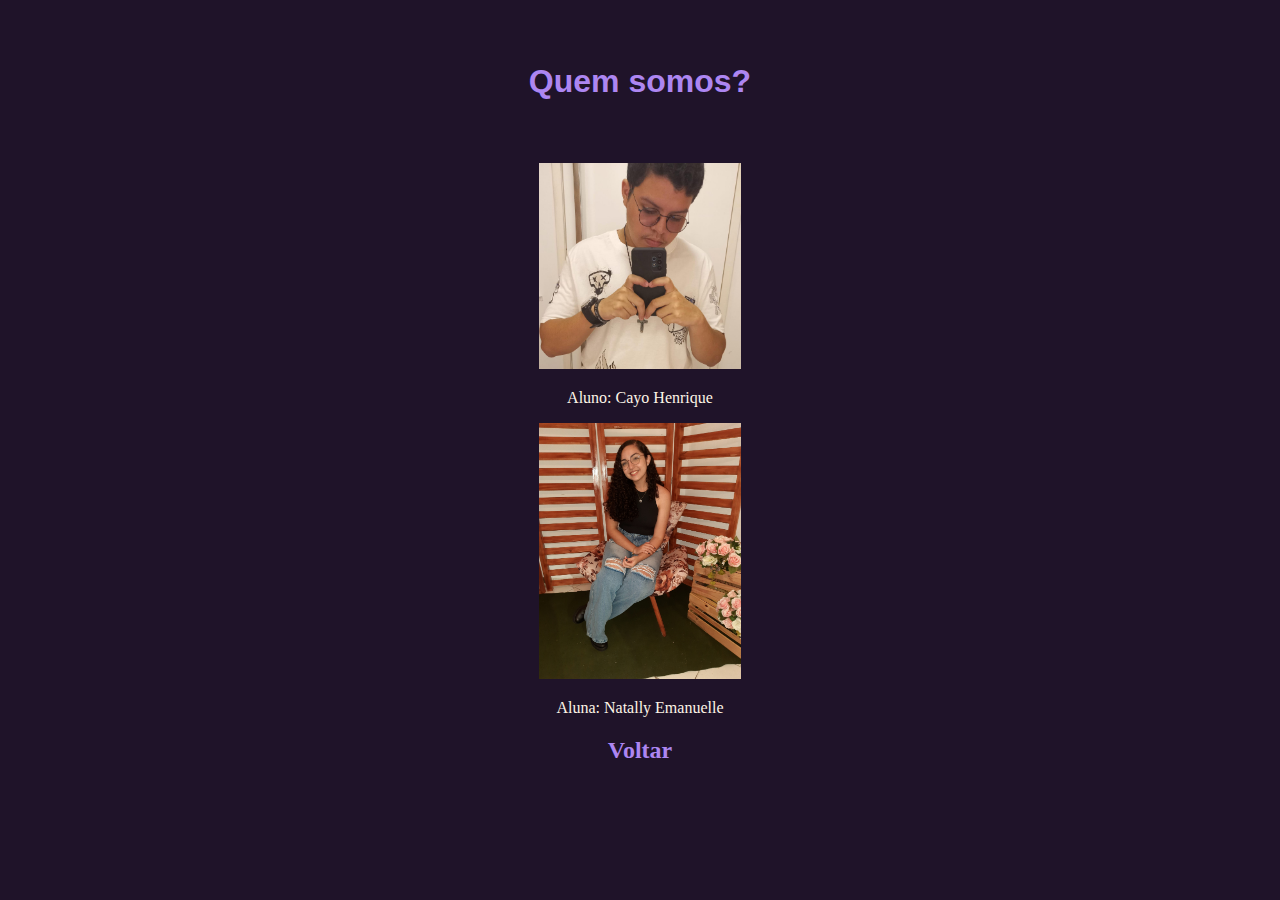
<file: Mentes brilhantes/Quem_somos.html>
<!DOCTYPE html>
<html lang="pt-br">
<head>
    <meta charset="UTF-8">
    <meta name="viewport" content="width=device-width, initial-scale=1.0">
    <title>Quem somos?</title>
    <link rel="stylesheet" href="css/Somos.css">
</head>
<body>
    <h1 class="titulo">Quem somos?</h1>
    <div class="conteiner">
        <div>
            <img src="img/Cayo.jpg" alt="Cayo" title="Cayo">
            <p>Aluno: Cayo Henrique</p>
        </div>
        <div>
            <img src="img/Natally.jpg" alt="Natally" title="Natally">
            <p>Aluna: Natally Emanuelle</p>
        </div>
        <div class="buttom">
            <a href="index.html">
                <h2>Voltar</h2>
            </a>
        </div>
    </div>
</body>
</html>
</file>
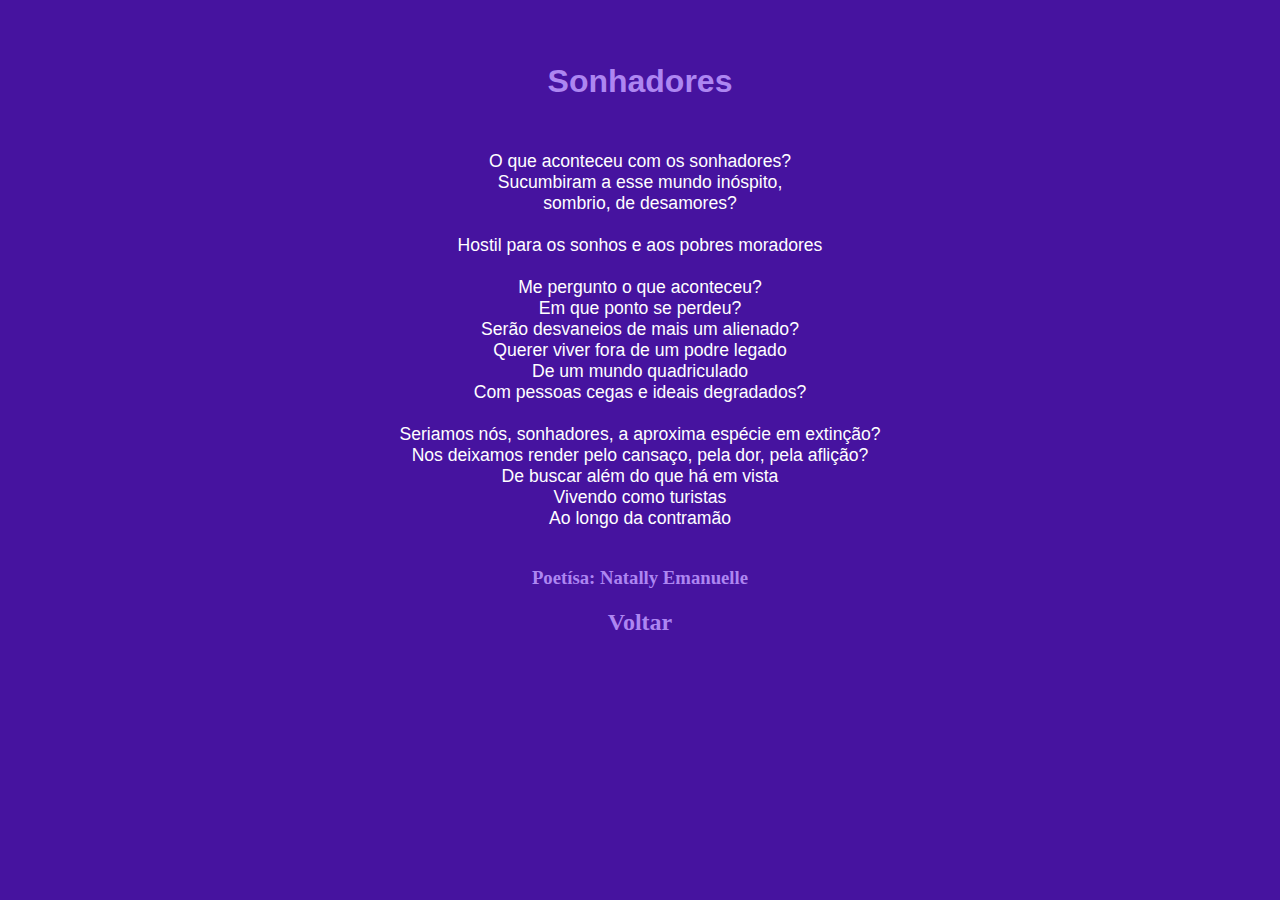
<file: Mentes brilhantes/Sonhadores.html>
<!DOCTYPE html>
<html lang="pt-br">
<head>
    <meta charset="UTF-8">
    <meta http-equiv="X-UA-Compatible" content="IE=edge">
    <meta name="viewport" content="width=device-width, initial-scale=1.0">
    <link rel="stylesheet" href="css/Arsenal.css">
    <link rel="stylesheet" href="css/poemas.css">
    <title>Sonhadores</title>
</head>
<body>
    <h1 class="titulo">Sonhadores</h1>
    <div class="conteiner">
        <div >
            <p>O que aconteceu com os sonhadores? <br>
                Sucumbiram a esse mundo inóspito, <br>
                sombrio, de desamores?<br>
                <br>
                Hostil para os sonhos e aos pobres moradores <br>
                <br>
                Me pergunto o que aconteceu? <br>
                Em que ponto se perdeu? <br>
                Serão desvaneios de mais um alienado? <br>
                Querer viver fora de um podre legado <br>
                De um mundo quadriculado <br>
                Com pessoas cegas e ideais degradados? <br>
                <br>
                Seriamos nós, sonhadores, a aproxima espécie em extinção? <br>
                Nos deixamos render pelo cansaço, pela dor, pela aflição? <br>
                De buscar além do que há em vista <br>
                Vivendo como turistas <br>
                Ao longo da contramão </p>
        </div>

        <div class="conteiner2"> <h3> Poetísa: Natally Emanuelle </h3></div>
        <div class="buttom">
            <a href="Arsenal.html">
                <h2>Voltar</h2>
            </a>
        </div>
    </div>
</body>
</html>
</file>
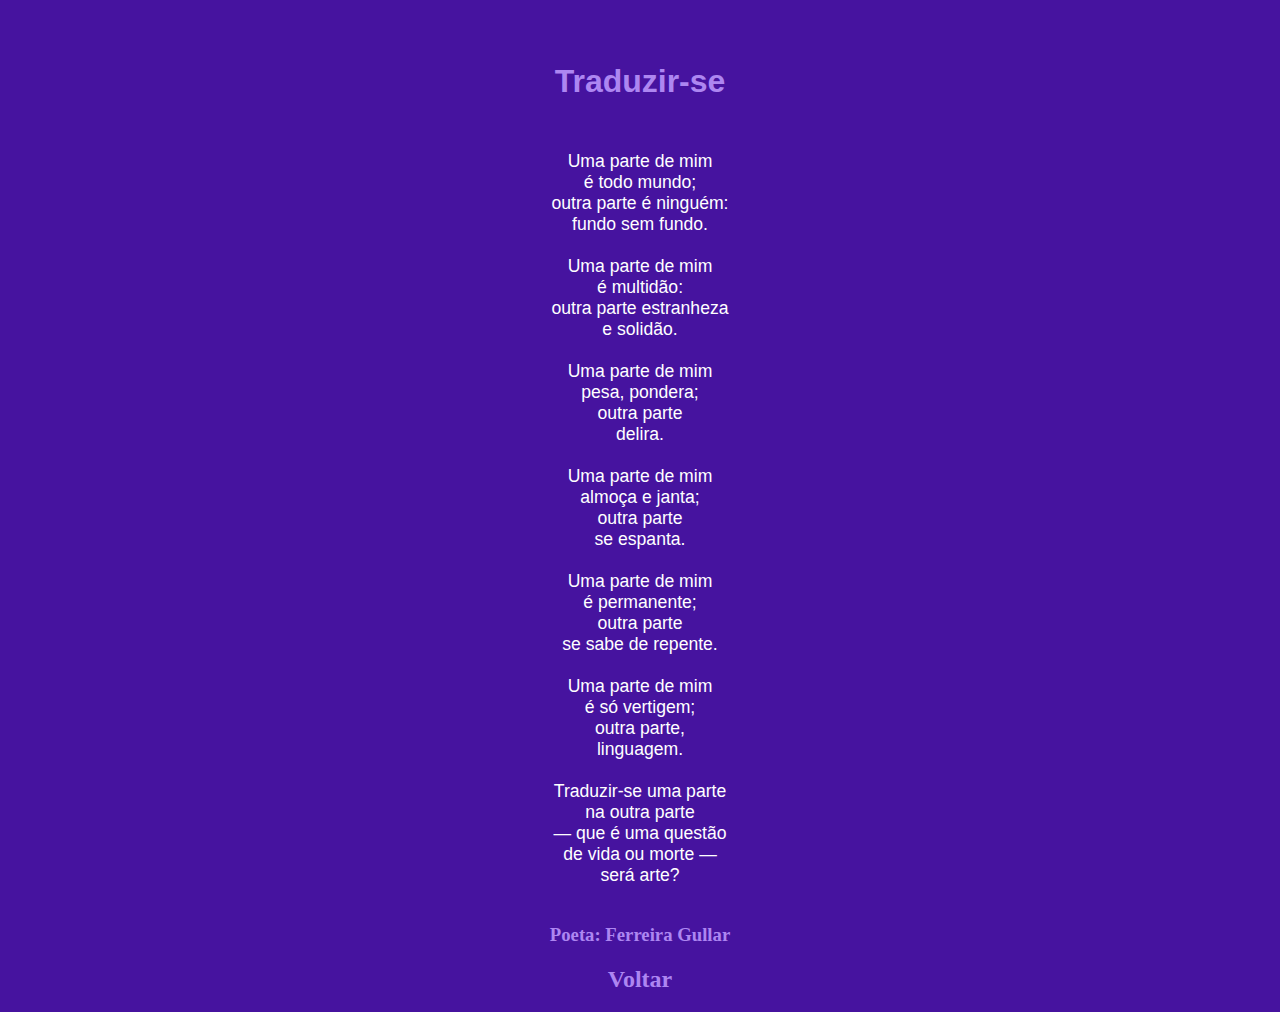
<file: Mentes brilhantes/Traduzir-se.html>
<!DOCTYPE html>
<html lang="pt-br">
<head>
    <meta charset="UTF-8">
    <meta http-equiv="X-UA-Compatible" content="IE=edge">
    <meta name="viewport" content="width=device-width, initial-scale=1.0">
    <link rel="stylesheet" href="css/Arsenal.css">
    <link rel="stylesheet" href="css/poemas.css">
    <title>Traduzir-se</title>
</head>
<body>
    <h1 class="titulo">Traduzir-se</h1>
    <div class="conteiner">
        <div >
            <p> Uma parte de mim <br>
                é todo mundo; <br>
                outra parte é ninguém: <br>
                fundo sem fundo. <br>
                <br>
                Uma parte de mim <br>
                é multidão: <br>
                outra parte estranheza <br>
                e solidão. <br>
                <br>
                Uma parte de mim<br>
                pesa, pondera; <br>
                outra parte<br>
                delira.<br>
                <br>
                Uma parte de mim<br>
                almoça e janta;<br>
                outra parte<br>
                se espanta.<br>
                <br>
                Uma parte de mim<br>
                é permanente;<br>
                outra parte<br>
                se sabe de repente.<br>
                <br>
                Uma parte de mim<br>
                é só vertigem;<br>
                outra parte,<br>
                linguagem.<br>
                <br>
                Traduzir-se uma parte<br>
                na outra parte<br>
                — que é uma questão<br>
                de vida ou morte —<br>
                será arte?</p>
        </div>

        <div class="conteiner2"> <h3> Poeta: Ferreira Gullar</h3></div>
        <div class="buttom">
            <a href="Arsenal.html">
                <h2>Voltar</h2>
            </a>
        </div>
    </div>
</body>
</html>
</file>
<file: Continentes/css/style.css>
body {
    z-index: 0;
    background-color: white;
}

.block {
    background-color: gainsboro;
    margin-top: 3%;
    margin-right: 10%;
    margin-left: 10%;
    margin-bottom: 3%;
}

h1 {
    text-align: center;
    font-family: 'Lucida Sans', 'Lucida Sans Regular', 'Lucida Grande', 'Lucida Sans Unicode', Geneva, Verdana, sans-serif;
    background-image: linear-gradient(rebeccapurple, steelblue, turquoise);
    background-clip: text;
    -webkit-background-clip: text;
    -webkit-text-fill-color: transparent;
    margin-bottom: 5%;
}

h2 {
    margin-left: 9%;
    margin-top: 8%;
    font-family: Arial, Helvetica, sans-serif;
    color: cornflowerblue;
    -webkit-text-stroke-width: 0.7px;
    -webkit-text-stroke-color: #000;
    font-size: 170%;
}

h3 {
    margin-left: 9%;
    margin-top: 8%;
    font-family: Arial, Helvetica, sans-serif;
    color: darkolivegreen;
    -webkit-text-stroke-width: 0.7px;
    -webkit-text-stroke-color: #000;
    font-size: 120%;
}

img {
    width: 25%;
    margin-left: 4%;
}

.images {
    display: block;
    margin-left: auto;
    margin-right: auto;
    margin-left: 6%;
}

h4 {
    text-align: center;
    font-weight: normal;
    opacity: 50%;
    font-family: system-ui, -apple-system, BlinkMacSystemFont, 'Segoe UI', Roboto, Oxygen, Ubuntu, Cantarell, 'Open Sans', 'Helvetica Neue', sans-serif;
    font-size: 100%;
}

p {
    font-family: Arial, sans-serif;
    text-indent: 5%;
    font-size: 120%;
    text-align: justify;
    margin-left: 9%;
    margin-right: 9%;

}

.continentes {
    display: block;
    margin-left: auto;
    margin-right: auto;
}

.image :hover {
    transform: rotate(359deg);
    transition: all 0.5s ease;
}

.footer {
    margin-top: 6%;
    margin-bottom: 8%;
}
</file>
<file: Mentes brilhantes/css/style.css>
body{
    background: #1F1329;
}

.titulo{
    margin-top: 10%;
    color: #AD86F1;
    font-family: Arial, Helvetica, sans-serif;
    text-align: center;
}

.conteiner{
    margin-top: 14%;
    margin-right: auto;
    margin-left: auto;
    position: relative;
    text-align: center;
    width: 20%;
}

a{
    text-decoration: none;
}

h2{
    color: #AD86F1;
}

.buttom :hover{
    background-color: #490bad;
}
</file>
<file: Movimento antropofágico/css/style.css>
body {
    z-index: 0;
    background-color: yellowgreen;
}

h1 {
    text-align: center;
    font-family: 'Lucida Sans', 'Lucida Sans Regular', 'Lucida Grande', 'Lucida Sans Unicode', Geneva, Verdana, sans-serif;
    background-image: linear-gradient(rebeccapurple, steelblue, turquoise);
    background-clip: text;
    -webkit-background-clip: text;
    -webkit-text-fill-color: transparent;
    margin-bottom: 5%;
}

h2 {
    margin-left: 9%;
    margin-top: 8%;
    text-shadow: 1px 2px 8px rgb(235, 219, 100);
    font-family: Arial, Helvetica, sans-serif;
    color: cornflowerblue;
    -webkit-text-stroke-width: 0.7px;
    -webkit-text-stroke-color: #000;
    font-size: 170%;
}

.abaporu {
    margin-top: 5%;
    width: 40%;
    display: block;
    margin-left: auto;
    margin-right: auto;
}

h4 {
    text-align: center;
    font-weight: normal;
    opacity: 40%;
    font-family: system-ui, -apple-system, BlinkMacSystemFont, 'Segoe UI', Roboto, Oxygen, Ubuntu, Cantarell, 'Open Sans', 'Helvetica Neue', sans-serif;
    font-size: 90%;
}

p {
    font-family: Arial, sans-serif;
    text-indent: 5%;
    font-size: 120%;
    text-align: justify;
    margin-left: 9%;
    margin-right: 9%;

}

ul {
    font-family: Arial, sans-serif;
    font-size: 120%;
    text-align: justify;
    margin-left: 9%;
    margin-right: 9%;
}

.block {
    background-color: beige;
    margin-top: 3%;
    margin-right: 10%;
    margin-left: 10%;
    margin-bottom: 3%;
}

a {
    color: blue;
}

a:hover {
    color: cadetblue;
}

.autor {
    display: inline-block;
    position: relative;
    margin-bottom: 2%;
}

.autora {
    margin-left: 3%;
    width: 8%;
    float: left;
}

span {
    margin-left: 2%;
}

.formacao {
    margin-left: 14%;
    margin-right: 10%;
}
</file>
<file: Mentes brilhantes/css/Arsenal.css>
body{
    background: #46139F;
}

.titulo{
    margin-top: 5%;
    color: #AD86F1;
    font-family: Arial, Helvetica, sans-serif;
    text-align: center;
}

.conteiner{
    margin-top: 7%;
    margin-right: auto;
    margin-left: auto;
    position: relative;
    text-align: center;
}

img{
    width: 30%;
}

a{
    text-decoration: none;
}

h2{
    color: #AD86F1;
}

.buttom :hover{
    background-color: #360a7c;
}
</file>
<file: Mentes brilhantes/css/Somos.css>
body{
    background: #1F1329;
}

.titulo{
    margin-top: 5%;
    color: #AD86F1;
    font-family: Arial, Helvetica, sans-serif;
    text-align: center;
}

.conteiner{
    margin-top: 5%;
    margin-right: auto;
    margin-left: auto;
    position: relative;
    text-align: center;
    width: 20%;
}

a{
    text-decoration: none;
}

h2{
    color: #AD86F1;
}

.buttom :hover{
    background-color: #490bad;
}

img{
    width: 80%;
}

p{
    color: oldlace;
}
</file>
<file: Mentes brilhantes/css/poemas.css>
p{
    color: white;
    font-family: Arial;
    font-size: 110%;
}

.conteiner{
    margin-top: 4%;
}

.conteiner2{
    margin-bottom: 5%;
    margin-top: 3%;
    margin-left: auto;
    margin-bottom: auto;
}

h3{
    color: #AD86F1;
}
</file>
